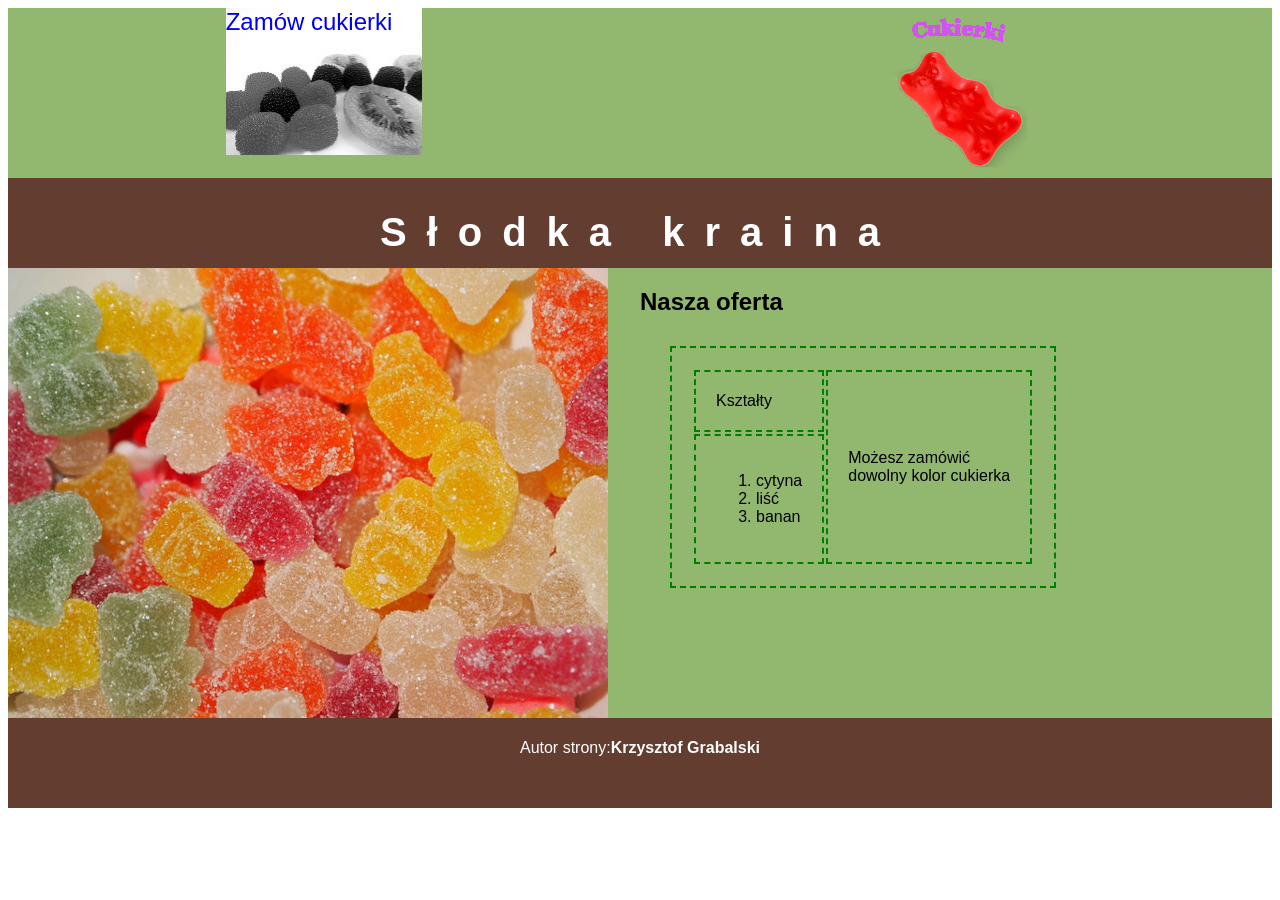
<file: 17.05.2024/index.html>
<!DOCTYPE html>
<html lang="pl">

  <head>
        <link rel="stylesheet" href="styl10.css">
        <meta charset="utf-8">
        <title>Fabryka cukierków</title>
    </head>
  <body>
    <section>
        <div id="left">
            <a href="zamowienie.html" id="ahref">Zamów cukierki</a>
        </div>
        <div id="right">
            <a href="index.html"><img src="logotyp.png" alt="Nasze logo"></a>
        </div>
    </section>
    <div id="banner">
        <h1>Słodka kraina</h1>
    </div>
    <section>
        <div id="leftBottom">
            <img src="cukierki3.jpg" alt="Nasze cukierki">
        </div>
        <div id="rightBottom">
            <h2>Nasza oferta</h2>
            <table>
                <tr>
                    <td>Kształty</td>
                    <td rowspan="2">Możesz zamówić<br> dowolny kolor cukierka</td>
                </tr>
                <tr>
                    <td>
                        <ol>
                            <li>cytyna</li>
                            <li>liść</li>
                            <li>banan</li>
                        </ol>
                    </td>
                </tr>
            </table>
        </div>
    </section>
    <div id="footer">
        <p>Autor strony:<b>Krzysztof Grabalski</b></p>
    </div>
  </body>
</html>
</file>
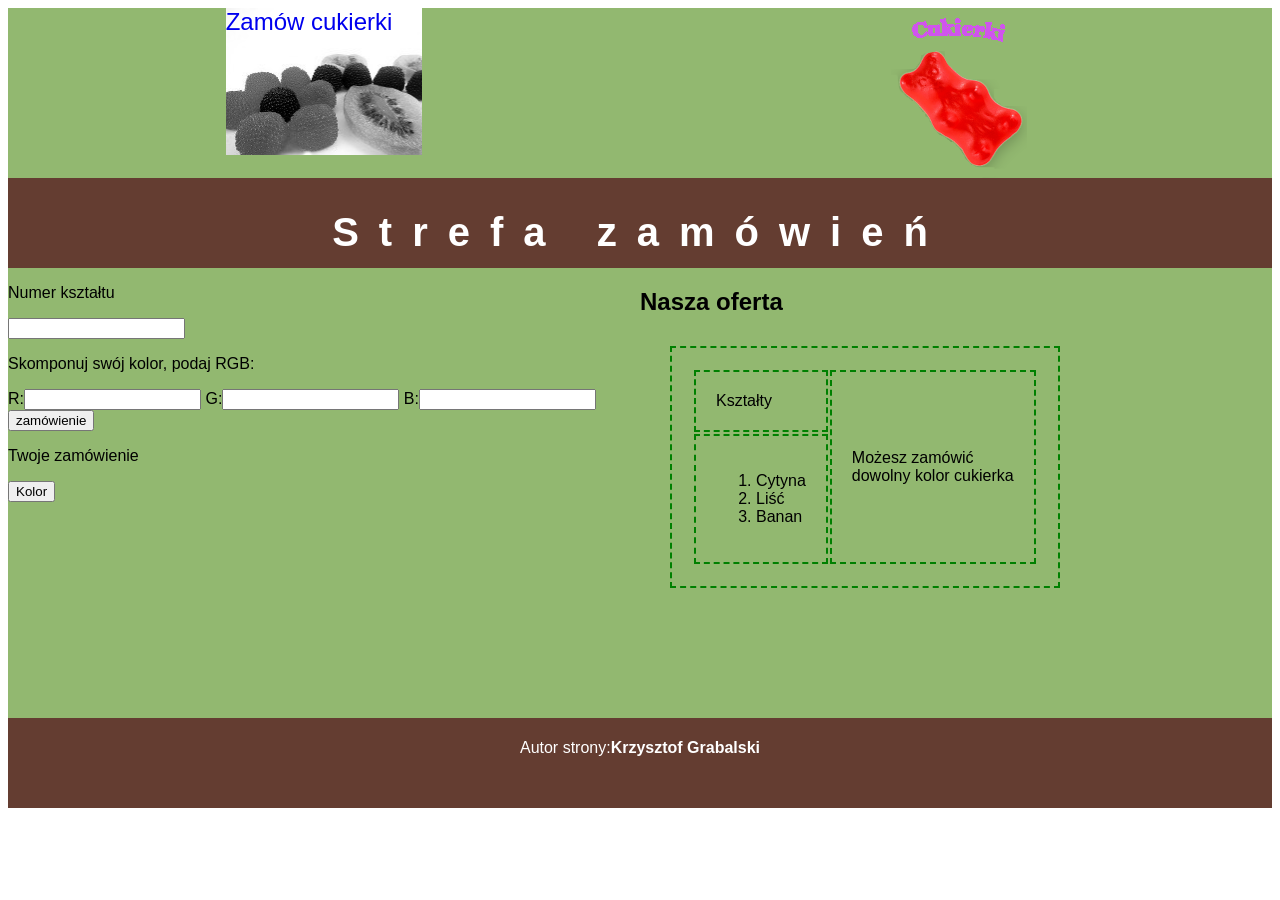
<file: 17.05.2024/zamowienie.html>
<!DOCTYPE html>
<html lang="pl">

  <head>
        <link rel="stylesheet" href="styl10.css">
        <meta charset="utf-8">
        <title>Fabryka cukierków</title>

    </head>
  <body>
    <section>
        <div id="left">
            <a href="zamowienie.html"id="ahref">Zamów cukierki</a>
        </div>
        <div id="right">
            <a href="index.html"><img src="logotyp.png" alt="Nasze logo"></a>
        </div>
    </section>
    <div id="banner">
    <h1>Strefa zamówień</h1>
    </div>
    <section>
        <div id="leftBottom">
          <p>Numer kształtu</p>
         <input type="number" id="number">
          <p>Skomponuj swój kolor, podaj RGB:</p>
            R:<input type="number" id="R">
            G:<input type="number" id="G">
            B:<input type="number" id="B">
          <input type="button" onclick ="start()" value="zamówienie">
          <p id="yourNumber">Twoje zamówienie</p>
          <input type="button"  id ="rgb" value="Kolor">
        </div>
        <div id="rightBottom">
            <h2>Nasza oferta</h2>
            <table>
                <tr>
                    <td>Kształty</td>
                    <td rowspan="2">Możesz zamówić<br> dowolny kolor cukierka</td>
                </tr>
                <tr>
                    <td>
                        <ol>
                            <li>Cytyna</li>
                            <li>Liść</li>
                            <li>Banan</li>
                        </ol>
                    </td>
                </tr>
            </table>
        </div>
    </section>
    <div id="footer">
        <p>Autor strony:<b>Krzysztof Grabalski</b></p>
    </div>
    </div>
    <script>
    function start()
    {   
        let shape = document.getElementById("number").value
        let orderNumber = document.getElementById("yourNumber");
        
        if(shape == 1)
            orderNumber.innerText = "Twoje zamówienie to cukierek cytryna";
        else if(shape == 2)
            orderNumber.innerText = "Twoje zamówienie to cukierek liść";
        else if(shape == 3)
            orderNumber.innerText = "Twoje zamówienie to cukierek banan";
        else 
            orderNumber.innerText = "Twoje zamówienie to cukierek inny";
        
        changeRGB();
    }
        
    function changeRGB()
    {
        let R = document.getElementById("R").value
        let G = document.getElementById("G").value
        let B = document.getElementById("B").value
        let color = document.getElementById("rgb");

        color.style.backgroundColor = "rgb(" + R +"," + G + "," + B +")"
    }
       
    </script>
  </body>
</html>
</file>
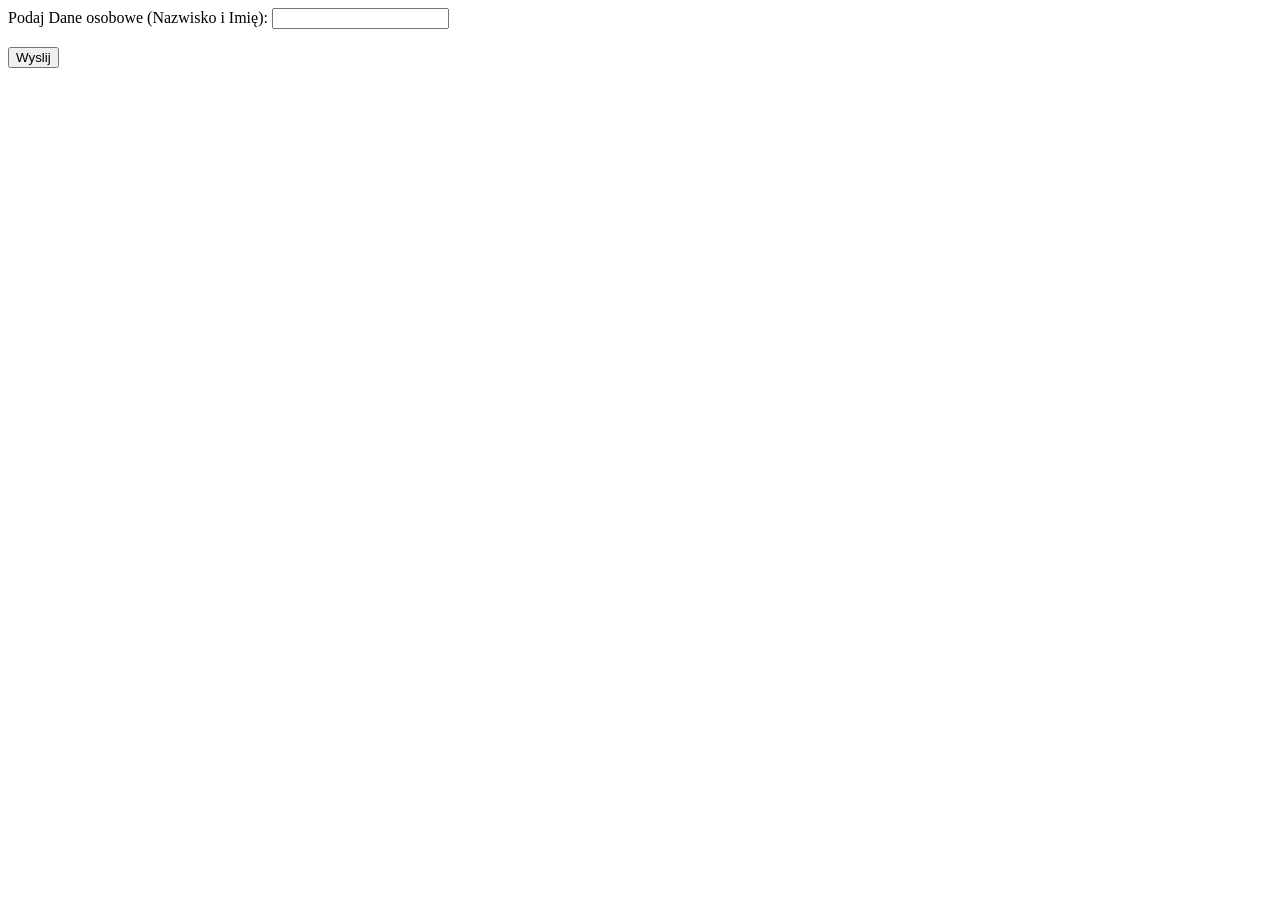
<file: zadania 02.02.24/zad2.html>
<html>
<body>
    <form action="zadanie2.php" method="GET">
        Podaj Dane osobowe (Nazwisko i Imię): <input type="text" name="name" required>
        <br>
        <br>
        <input type="submit" value="Wyslij">
    </form>
</body>
</html>
</file>
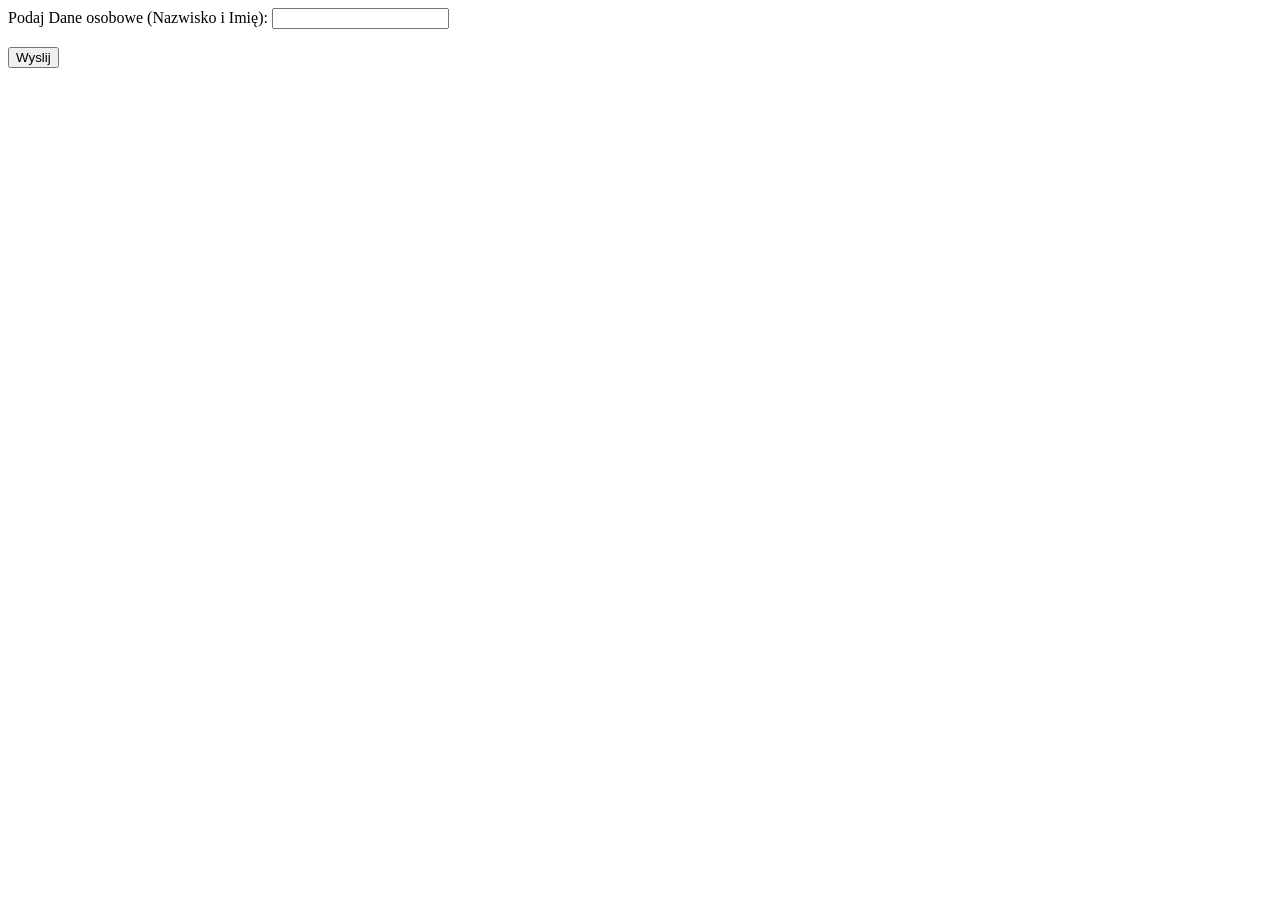
<file: zadania 02.02.24/zadanie3.html>
<html>
<body>
    <form action="http://localhost/02.02.2024/zadania_02.02.24/zadanie3.php" method="post">
        Podaj Dane osobowe (Nazwisko i Imię): <input type="text" name="name" required>
        <br>
        <br>
        <input type="submit" value="Wyslij">
    </form>
</body>
</html>
</file>
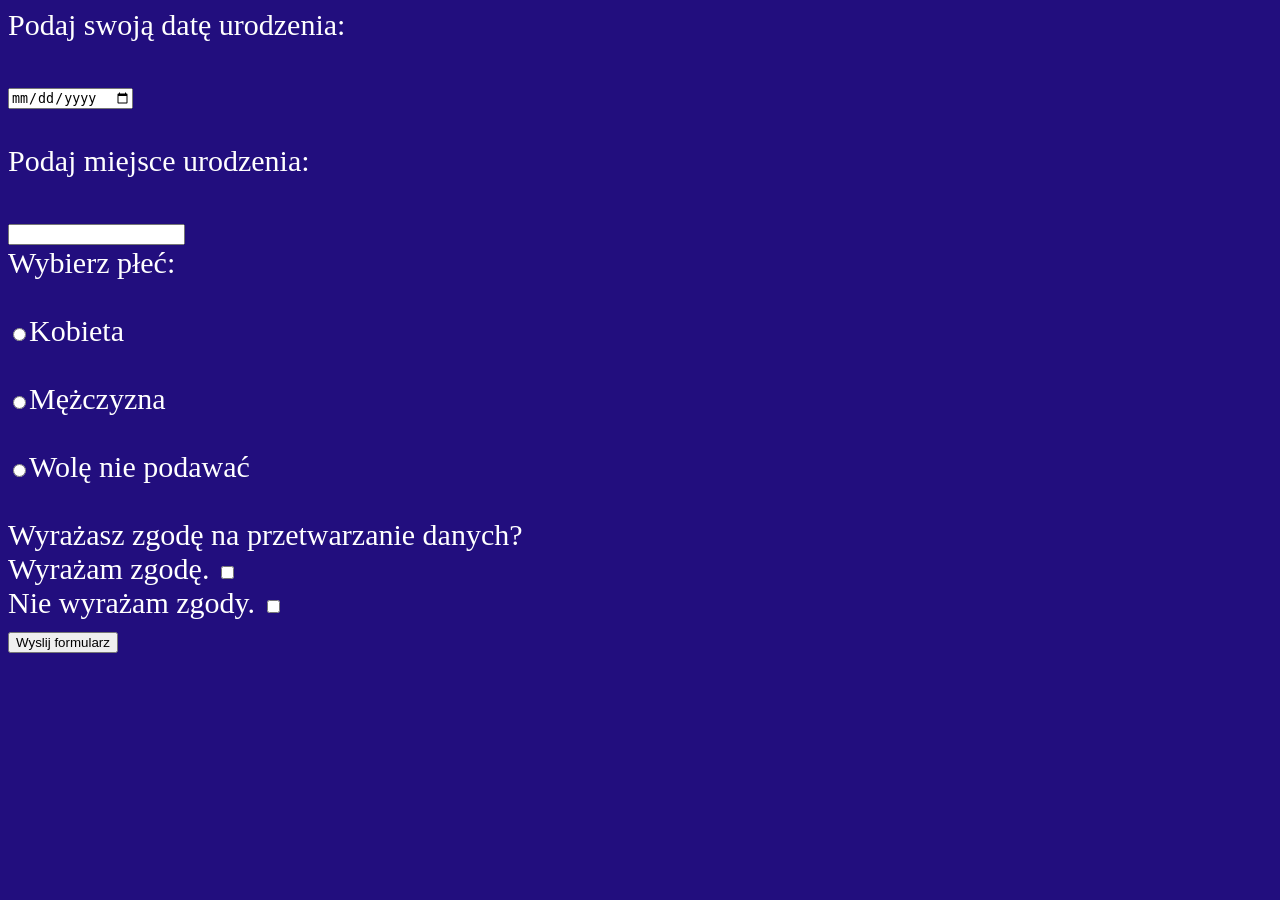
<file: zadania 02.02.24/zadanieformularzi.html>
<!doctype html>
<html>
	<head>
		<meta charset="UTF-8">
		<title>Logowanie</title>
        <style>
            body{
                background-color: rgb(34, 14, 126);
                font-size: 30px;
            color: white;
            }
        </style>
	</head>
	<body>
		<form action="zadanieegzbmi.php" method="POST">
            Podaj swoją datę urodzenia:<br><br>
            <input type="date" name="data" value=""><br><br>
            Podaj miejsce urodzenia:<br><br>
            <input type="text" name="miejsce" value=""><br>
            Wybierz płeć:<br><br>
        <div class="rad">
            <input type="radio" name="płeć" value="kobieta" >Kobieta<br>
            <br>
            <input type="radio" name="płeć" value="mężczyzna" >Mężczyzna<br>
            <br>
            <input type="radio" name="płeć" value="inne" >Wolę nie podawać<br>
        <br>
        </div>
        Wyrażasz zgodę na przetwarzanie danych?<br>
        Wyrażam zgodę.
        <input type="checkbox" name="zgoda" value="tak"><br>
        
        Nie wyrażam zgody.
        <input type="checkbox" name="zgoda" value="nie">
        <br>
        <input type="submit" name="wyslij" value="Wyslij formularz">
        </form>
    </body>
</html>
</file>
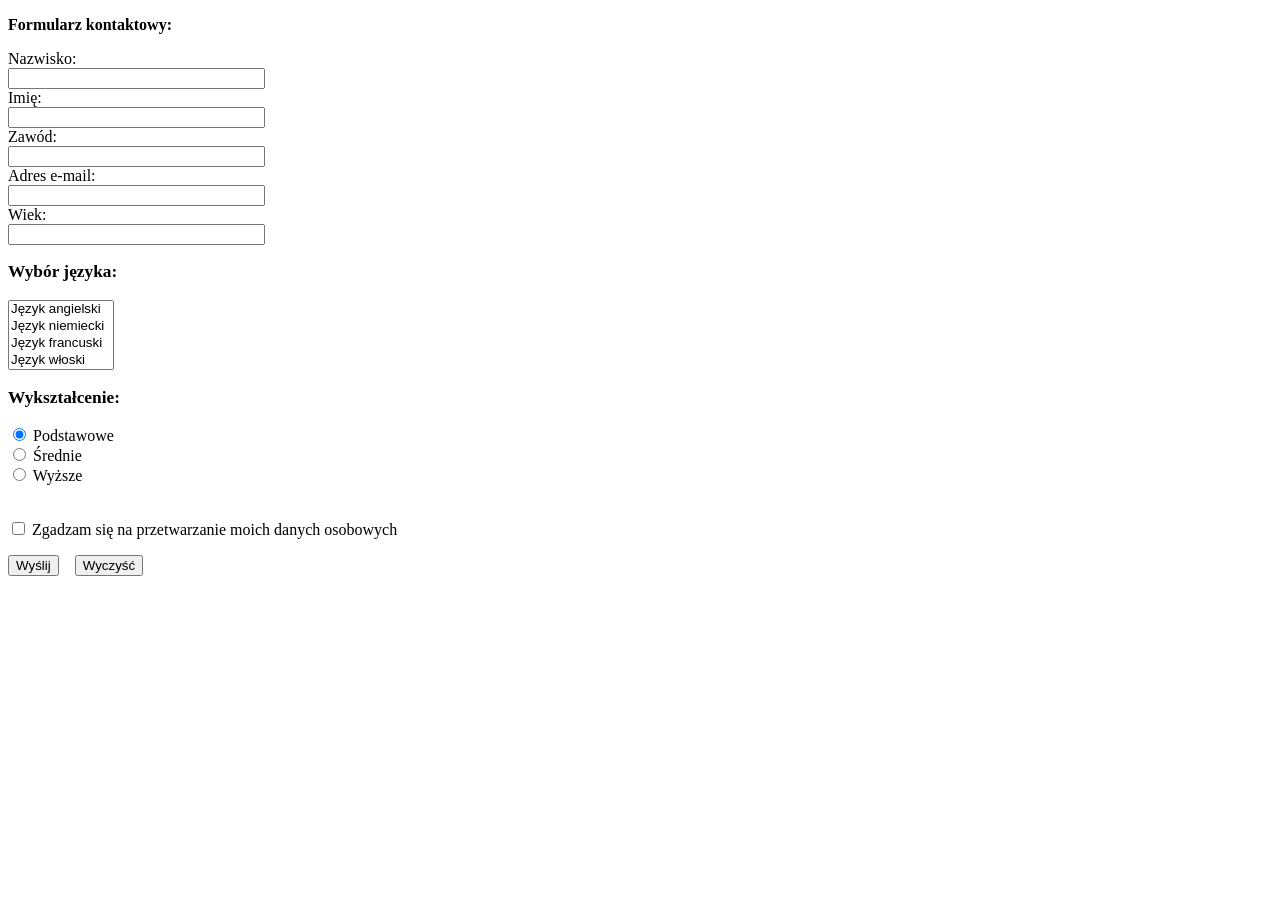
<file: zadanie19012024/forumlarz_rejestracyjny.html>
<!DOCTYPE HTML>
<html>
<head>
<title>Formularz rejestracyjny</title>
<meta charset="UTF-8">
<style>
#fo {
font-weight: bold;
font-size: 12pt;
}
p.wyk {
font-weight: bold;
font-size: 13pt;
}
</style>
</head>
<body>
<form action="skrypt_form2.php" method="post">
<p id="fo">Formularz kontaktowy:</p>

Nazwisko: <br>
<input type="text" name="nazw" value="" size="30"><br>
Imię:<br>
<input type="text" name="im" value="" size="30"><br>
 Zawód: <br>
 <input type="text" name="zaw" value="" size="30"><br>
 Adres e-mail:<br>
<input type="text" name="adr" value="" size="30"> <br>
Wiek:<br>
<input type="text" name="age" value="" size="30"><br>


<p class="wyk">Wybór języka:</p>
<select name="języki []" multiple>
<option value="Język angielski">Język angielski</option>
<option value="Język niemiecki">Język niemiecki</option>
<option value="Język francuski">Język francuski</option>
<option value="Język włoski">Język włoski</option> 
<option value="Język rosyjski">Język rosyjski</option>
<option value="Język hiszpański">Język hiszpański</option>
 </select>

<p class="wyk">Wykształcenie:</p>
<input type="radio" value="podstawowe"
name="wykszt" checked> Podstawowe<br>
<input type="radio" value="średnie" name="wykszt"> Średnie<br> 
<input type="radio" value="wyższe" name="wykszt"> Wyższe<br><br>

<p><input type="checkbox" name="opcje" maxlength="1">
Zgadzam się na przetwarzanie moich danych osobowych</p>
<input type="submit" value="Wyślij" name="wyslij">&nbsp; &nbsp;
 <input type="reset" value="Wyczyść" name="zeruj">
</form>
</body>
</html>
</file>
<file: 17.05.2024/styl10.css>
section
{
    display: flex;
}
body
{
font-family: Helvetica;
}
#left,#right
{
    background-color: rgb(146, 184,112);
    text-align: center;
    height: 170px;
    width:50% ;
}
table,td
{
    border-width: 2px;
    border-style: dashed;
    border-color: green;
    margin: 30px;
    padding: 20px;
}
#banner,#footer
{
    background-color: rgb(100, 61,49);
    color: white;
    text-align: center;
    height: 80px;
    padding:5px; 
}
#leftBottom,#rightBottom
{
    background-color: rgb(146, 184,112);
    width: 50%;
    height: 450px;  
}
h1
{
    letter-spacing: 20px;
    font-size: 250%;
}
#ahref
{
    background-image: url(cukierki1.jpg);
    padding-right: 30px;
    padding-bottom: 120px;
    font-size: 150%;
    text-decoration: none;
}
</file>
